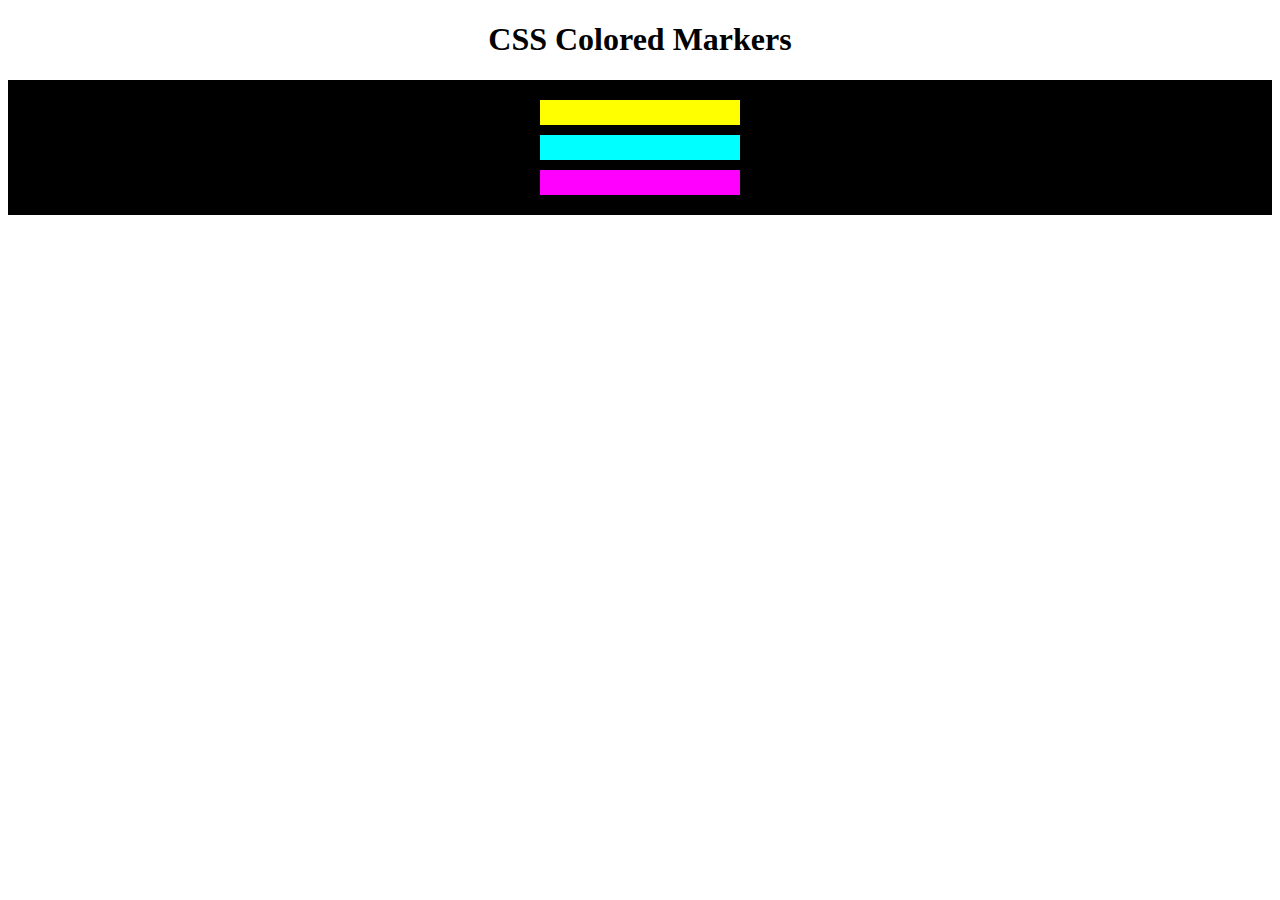
<file: Colored Markers/index.html>
<!DOCTYPE html>
<html lang="en">
    <head>
        <meta charset="utf-8">
        <meta name="viewport" content="width=device-width, initial-scale=1.0">
        <title>Colored Markers</title>
        <link rel="stylesheet" href="style.css">
    </head>
    <body>
        <h1>CSS Colored Markers</h1>
        <div class="container">
            <div class="marker one"></div>
            <div class="marker two"></div>
            <div class="marker three"></div>
        </div>
    </body>
</html>
</file>
<file: Colored Markers/style.css>
h1 {
    text-align: center;
}

.marker {
    height: 25px;
    width: 200px;
    margin: 10px auto;
}

.one {
    background-color: rgb(255, 255, 0);
}

.two {
    background-color: rgb(0, 255, 255);
}

.three {
    background-color: rgb(255, 0, 255);
}

.container {
    background-color: rgb(0, 0, 0);
    padding: 10px 0px;
}
</file>
